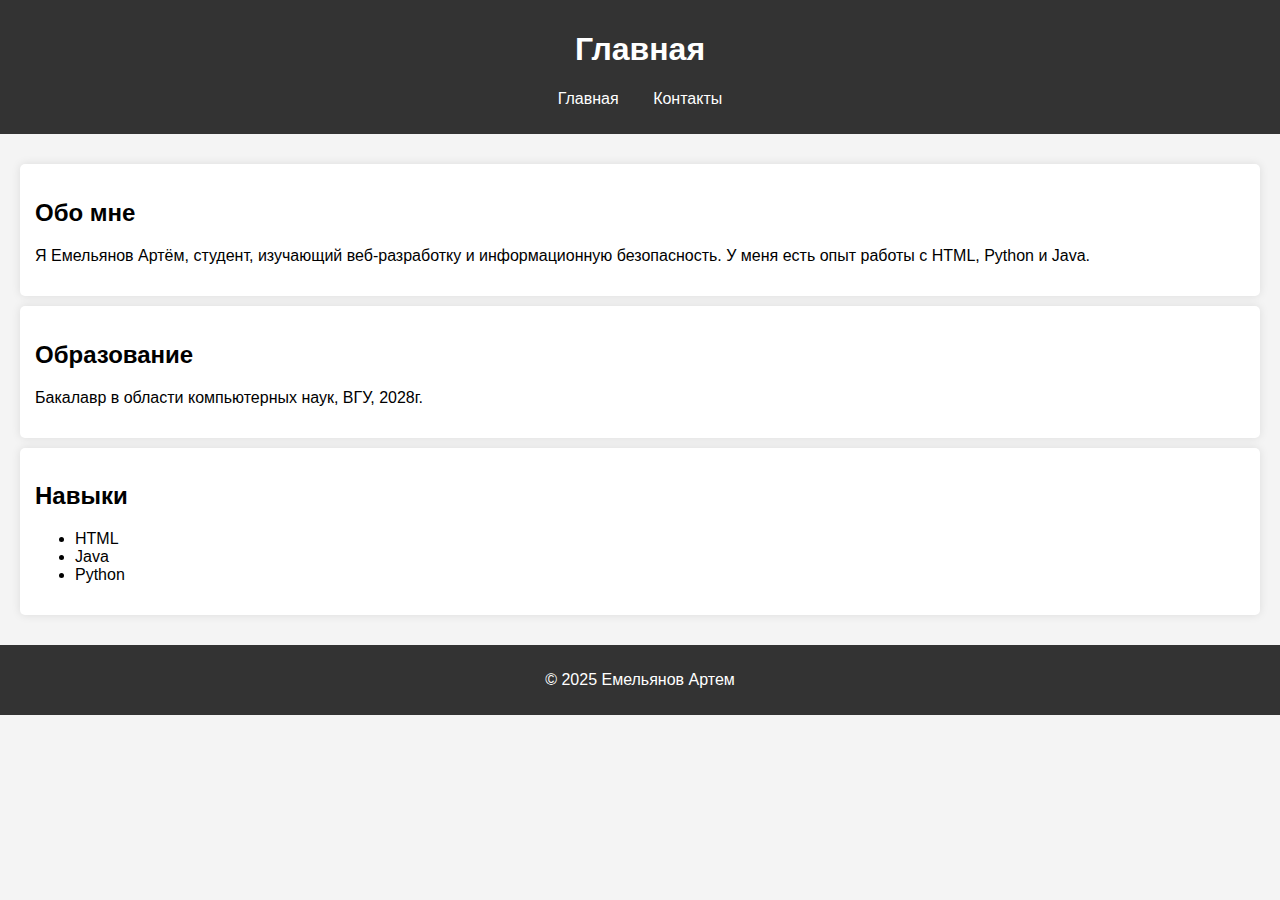
<file: index.html>
<!DOCTYPE html>
<html lang="ru">
<head>
    <meta charset="UTF-8">
    <meta name="viewport" content="width=device-width, initial-scale=1.0">
    <title>Резюме</title>
    <link href="https://cdn.jsdelivr.net/npm/bootstrap@5.3.6/dist/css/bootstrap.min.css" rel="stylesheet" integrity="sha384-4Q6Gf2aSP4eDXB8Miphtr37CMZZQ5oXLH2yaXMJ2w8e2ZtHTl7GptT4jmndRuHDT" crossorigin="anonymous">
    <link rel="stylesheet" href="styles.css">
</head>
<body>
    <script src="https://cdn.jsdelivr.net/npm/bootstrap@5.3.6/dist/js/bootstrap.bundle.min.js" integrity="sha384-j1CDi7MgGQ12Z7Qab0qlWQ/Qqz24Gc6BM0thvEMVjHnfYGF0rmFCozFSxQBxwHKO" crossorigin="anonymous"></script>
<header>
    <h1>Главная</h1>
    <nav>
        <ul>
            <li><a href="index.html">Главная</a></li>
            <li><a href="contacts.html">Контакты</a></li>
        </ul>
    </nav>
</header>

<main>
    <section>
        <h2>Обо мне</h2>
        <p>Я Емельянов Артём, студент, изучающий веб-разработку и информационную безопасность. У меня есть опыт работы с HTML, Python и Java.</p>
    </section>

    <section>
        <h2>Образование</h2>
        <p>Бакалавр в области компьютерных наук, ВГУ, 2028г.</p>
    </section>

    <section>
        <h2>Навыки</h2>
        <ul>
            <li>HTML</li>
            <li>Java</li>
            <li>Python</li>
        </ul>
    </section>

</main>

<footer>
    <p>&copy; 2025 Емельянов Артем</p>
</footer>
</body>
</html>
</file>
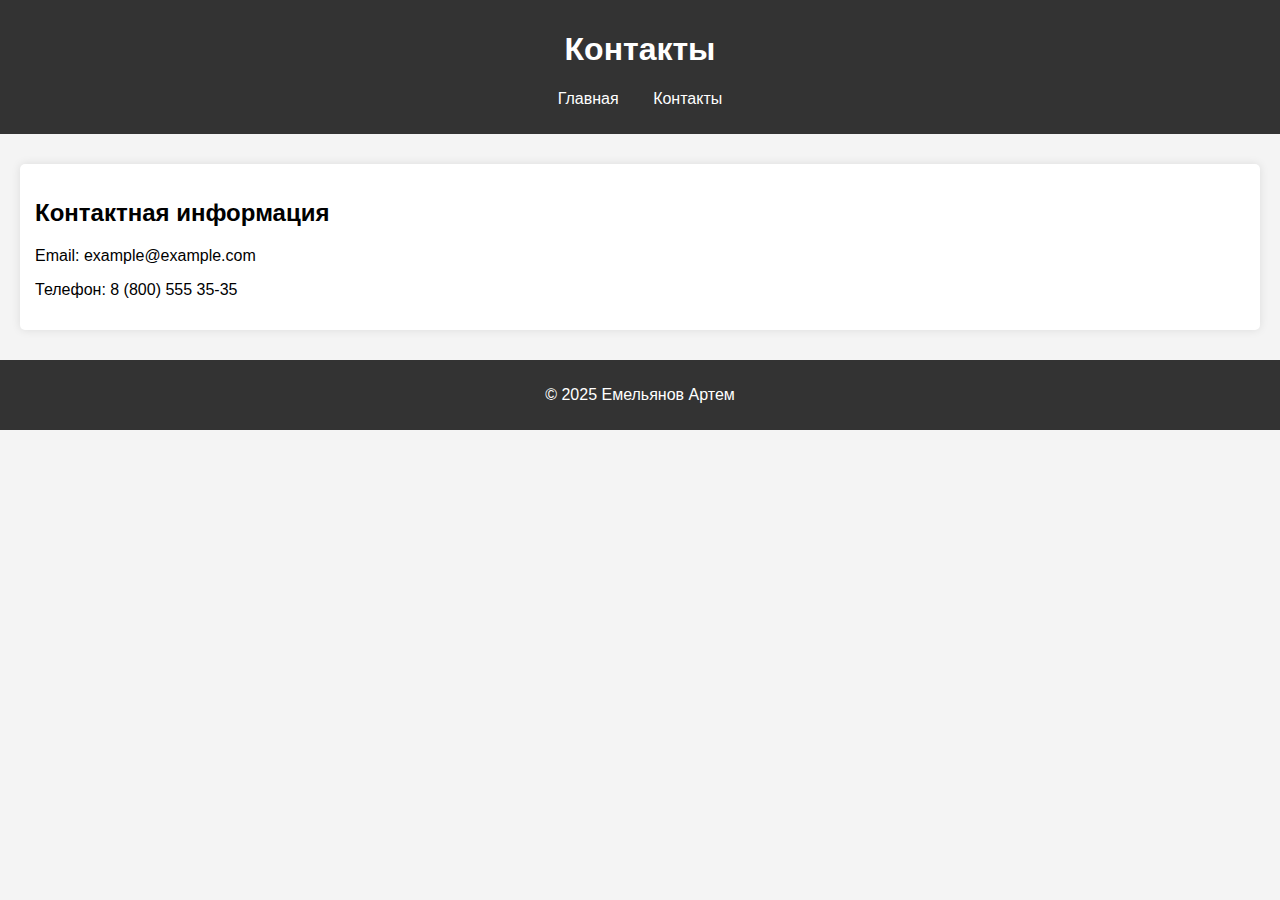
<file: contacts.html>
<!DOCTYPE html>
<html lang="ru">
<head>
    <meta charset="UTF-8">
    <meta name="viewport" content="width=device-width, initial-scale=1.0">
    <title>Контакты</title>
    <link rel="stylesheet" href="styles.css">
</head>
<body>
<header>
    <h1>Контакты</h1>
    <nav>
        <ul>
            <li><a href="index.html">Главная</a></li>
            <li><a href="contacts.html">Контакты</a></li>
        </ul>
    </nav>
</header>

<main>
    <section>
        <h2>Контактная информация</h2>
        <p>Email: example@example.com</p>
        <p>Телефон: 8 (800) 555 35-35</p>
    </section>
</main>

<footer>
    <p>&copy; 2025 Емельянов Артем</p>
</footer>
</body>
</html>
</file>
<file: styles.css>
body {
    font-family: Arial, sans-serif;
    margin: 0;
    padding: 0;
    background-color: #f4f4f4;
}

header {
    background: #333;
    color: #fff;
    padding: 10px 0;
    text-align: center;
}

nav ul {
    list-style: none;
    padding: 0;
}

nav ul li {
    display: inline;
    margin: 0 15px;
}

nav ul li a {
    color: #fff;
    text-decoration: none;
}

main {
    padding: 20px;
}

section {
    background: #fff;
    margin: 10px 0;
    padding: 15px;
    border-radius: 5px;
    box-shadow: 0 0 10px rgba(0, 0, 0, 0.1);
}

footer {
    text-align: center;
    padding: 10px 0;
    background: #333;
    color: #fff;
    position: relative;
    bottom: 0;
    width: 100%;
}
</file>
